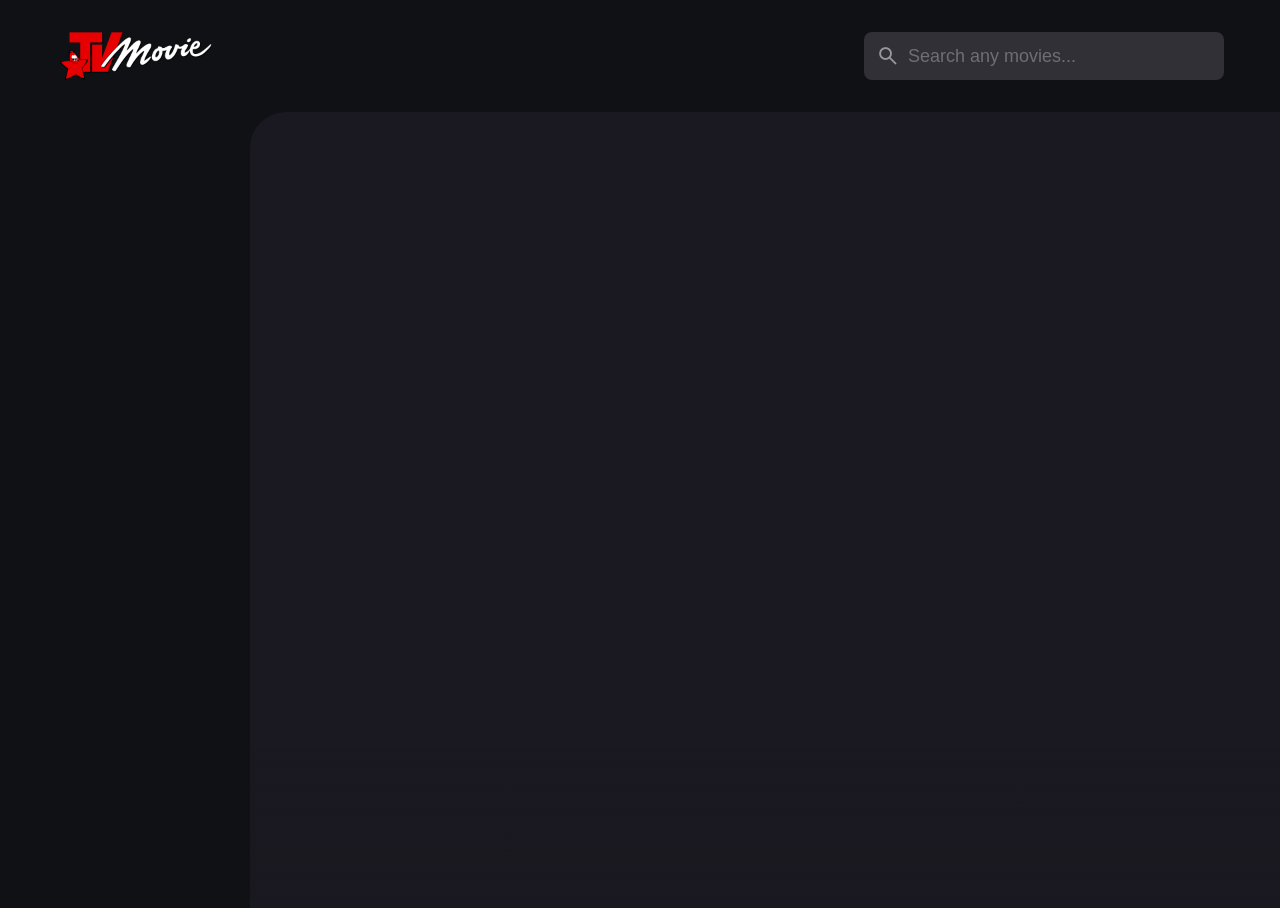
<file: index.html>
<!DOCTYPE html>
<html lang="en">

<head>
  <meta charset="UTF-8" />
  <meta name="viewport" content="width=device-width, initial-scale=1.0" />
  <title>TV Movie</title>
  <meta name="title" content="Tvflix" />
  <meta name="description" content="Tvflix is a popular movie app." />
  <link rel="shortcut icon" href="./assets/images/tv movie.png" type="image/svg+xml" />
  <link rel="stylesheet" href="./assets/css/style.css" />
  <script src="./assets/js/global.js" defer></script>
  <script src="./assets/js/index.js" type="module"></script>
</head>

<body>
  <!-- Header -->
  <header class="header">
    <a href="./index.html" class="logo">
      <img src="./assets/images/logo2.webp" width="140" height="32" alt="Tvflix home" />
    </a>

    <div class="search-box" search-box>
      <div class="search-wrapper" search-wrapper>
        <input type="text" name="search" placeholder="Search any movies..." class="search-field"
          aria-label="search movies" autocomplete="off" search-field />

        <img src="./assets/images/search.webp" width="24" height="24" alt="search" class="leading-icon" />
      </div>

      <button class="search-btn" search-toggler>
        <img src="./assets/images/close.webp" width="24" height="24" alt="close search box" />
      </button>
    </div>

    <button class="search-btn" search-toggler menu-close>
      <img src="./assets/images/search.webp" width="24" height="24" alt="open search box" />
    </button>

    <button class="menu-btn" menu-btn menu-toggler>
      <img src="./assets/images/menu.webp" class="menu" width="24" height="24" alt="open menu" />
      <img src="./assets/images/menu-close.webp" width="24" height="24" alt="close menu" class="close" />
    </button>
  </header>

  <main>
    <!-- Sidebar -->
    <nav class="sidebar" sidebar></nav>

    <div class="overlay" overlay menu-toggler></div>

    <article class="container" page-content></article>

  </main>

</body>

</html>
</file>
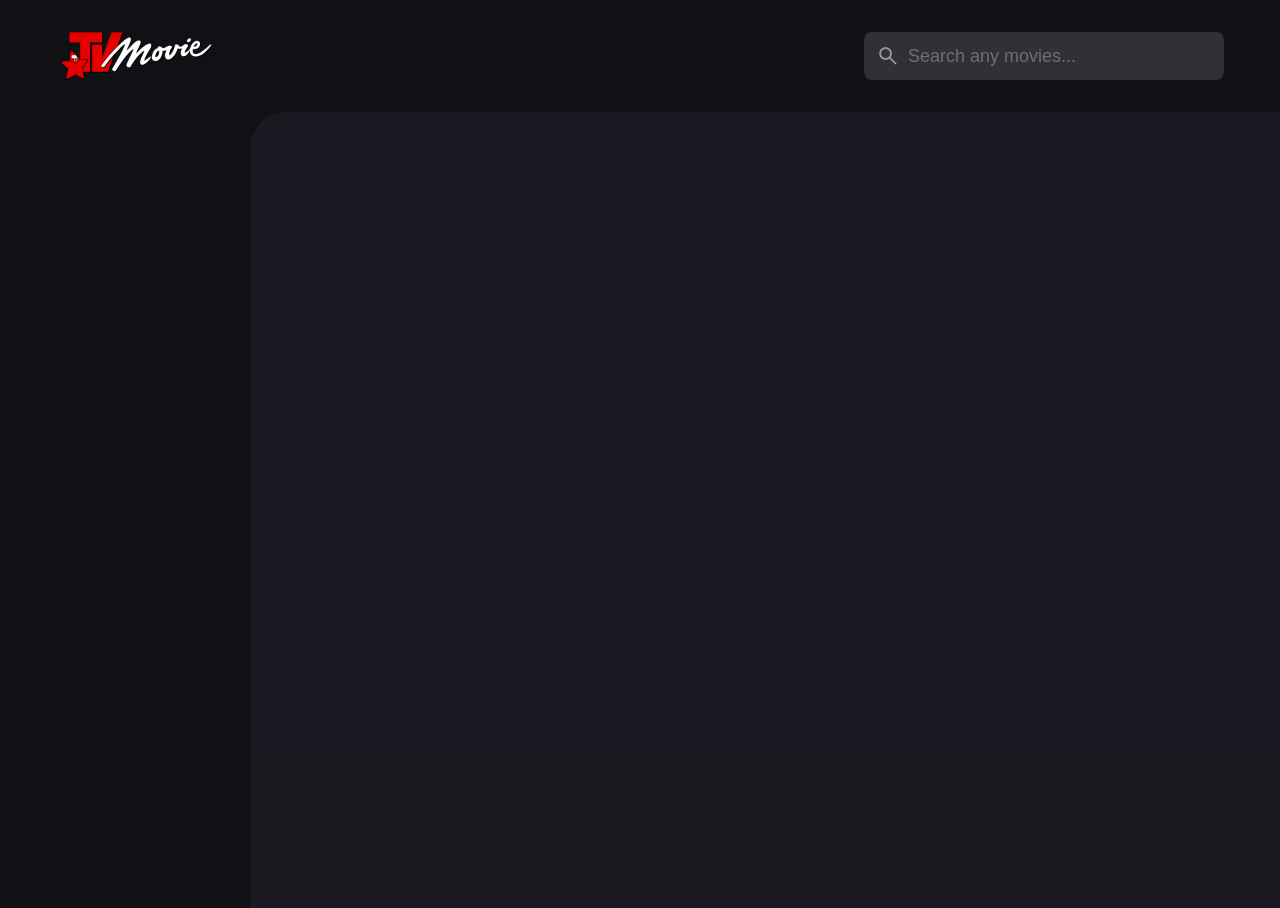
<file: detail.html>
<!DOCTYPE html>
<html lang="en">

<head>
  <meta charset="UTF-8" />
  <meta name="viewport" content="width=device-width, initial-scale=1.0" />
  <meta name="description" content="Tvflix is a popular movie app." />
  <link rel="shortcut icon" href="./assets/images/tv movie.png" type="image/svg+xml" />
  <link rel="stylesheet" href="./assets/css/style.css" />
  <script src="./assets/js/global.js" defer></script>
  <script src="./assets/js/detail.js" type="module"></script>
</head>

<body>
  <!-- Header -->
  <header class="header">
    <a href="./index.html" class="logo">
      <img src="./assets/images/logo2.png" width="140" height="32" alt="Tvflix home" />
    </a>

    <div class="search-box" search-box>
      <div class="search-wrapper" search-wrapper>
        <input type="text" name="search" placeholder="Search any movies..." class="search-field"
          aria-label="search movies" autocomplete="off" search-field />

        <img src="./assets/images/search.png" width="24" height="24" alt="search" class="leading-icon" />
      </div>

      <button class="search-btn" search-toggler>
        <img src="./assets/images/close.png" width="24" height="24" alt="close search box" />
      </button>
    </div>

    <button class="search-btn" search-toggler menu-close>
      <img src="./assets/images/search.png" width="24" height="24" alt="open search box" />
    </button>

    <button class="menu-btn" menu-btn menu-toggler>
      <img src="./assets/images/menu.png" class="menu" width="24" height="24" alt="open menu" />
      <img src="./assets/images/menu-close.png" width="24" height="24" alt="close menu" class="close" />
    </button>
  </header>

  <main>
    <!-- Sidebar -->
    <nav class="sidebar" sidebar></nav>

    <div class="overlay" overlay menu-toggler></div>

    <article class="container" page-content>
      <!-- Movie Detail -->

      <!-- Movie List -->

    </article>
  </main>
</body>

</html>
</file>
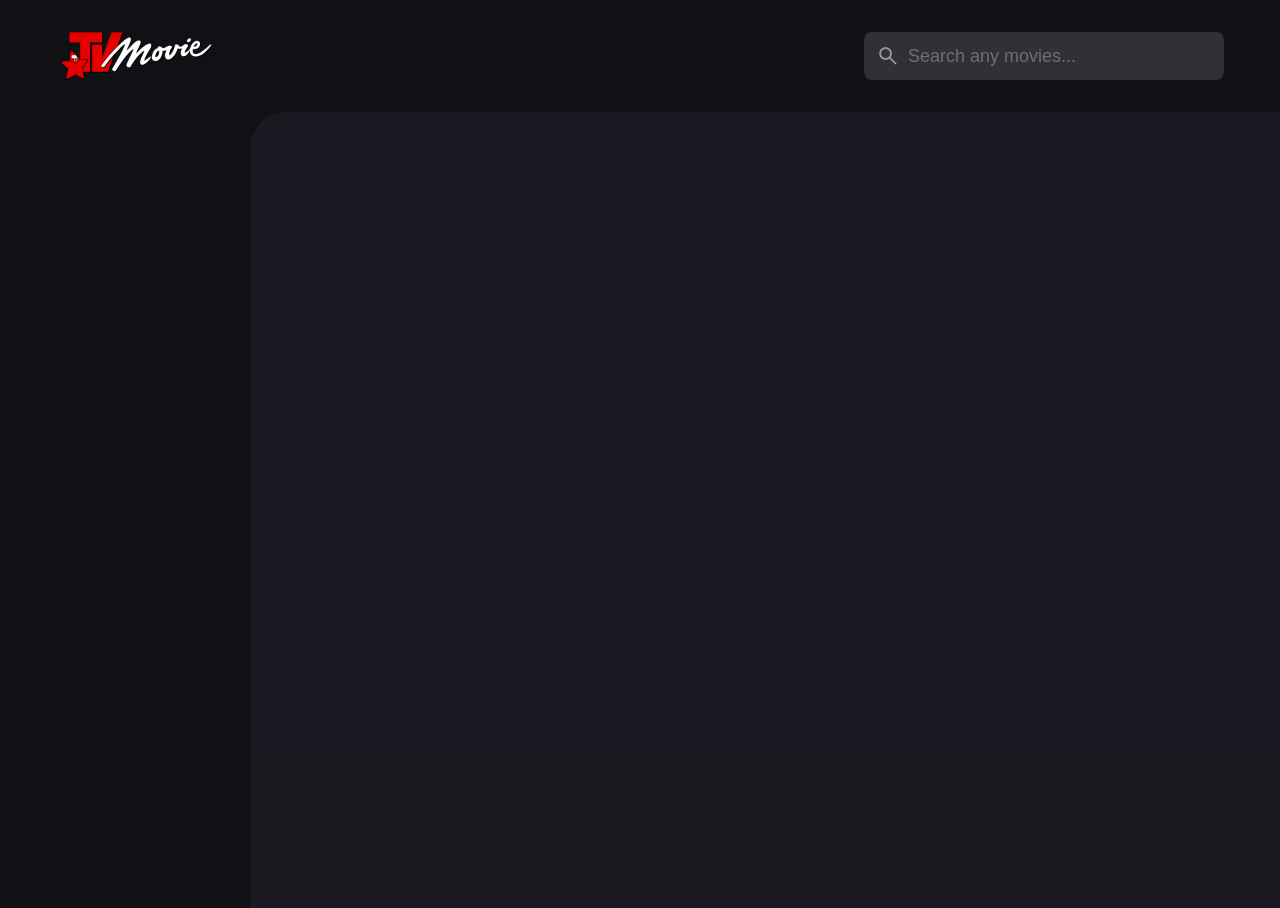
<file: movie-list.html>
<!DOCTYPE html>
<html lang="en">

<head>
    <meta charset="UTF-8" />
    <meta name="viewport" content="width=device-width, initial-scale=1.0" />
    <meta name="description" content="Tvflix is a popular movie app." />
    <link rel="shortcut icon" href="./assets/images/tv movie.png" type="image/svg+xml" />
    <link rel="stylesheet" href="./assets/css/style.css" />
    <script src="./assets/js/global.js" defer></script>
    <script src="./assets/js/movie-list.js" type="module"></script>
</head>

<body>
    <!-- Header -->
    <header class="header">
        <a href="./index.html" class="logo">
            <img src="./assets/images/logo2.png" width="140" height="32" alt="Tvflix home" />
        </a>

        <div class="search-box" search-box>
            <div class="search-wrapper" search-wrapper>
                <input type="text" name="search" placeholder="Search any movies..." class="search-field"
                    aria-label="search movies" autocomplete="off" search-field />

                <img src="./assets/images/search.png" width="24" height="24" alt="search" class="leading-icon" />
            </div>

            <button class="search-btn" search-toggler>
                <img src="./assets/images/close.png" width="24" height="24" alt="close search box" />
            </button>
        </div>

        <button class="search-btn" search-toggler menu-close>
            <img src="./assets/images/search.png" width="24" height="24" alt="open search box" />
        </button>

        <button class="menu-btn" menu-btn menu-toggler>
            <img src="./assets/images/menu.png" class="menu" width="24" height="24" alt="open menu" />
            <img src="./assets/images/menu-close.png" width="24" height="24" alt="close menu" class="close" />
        </button>
    </header>

    <main>

        <!-- Sidebar -->
        <nav class="sidebar" sidebar>
            <!-- Sidebar-Inner -->
        </nav>

        <div class="overlay" overlay menu-toggler></div>

        <article class="container" page-content>
            <!-- Movie-List Genre-List -->
            <!-- Title Wrapper -->
            <!-- Grid List --> <!-- Movie Card -->
            <!-- Load More Button -->
        </article>

        <!-- Search Modal -->
        <!-- <div class="search-modal active"> -->
        <!-- <p class="label">Result for</p> -->
        <!-- <h1 class="heading">Puss in Boots</h1> -->
        <!-- <div class="grid-list"> -->
        <!-- <div class="movie-card"> -->

    </main>

</body>

</html>
</file>
<file: assets/css/style.css>
:root{--background:hsla(220, 17%, 7%, 1);--banner-background:hsla(250, 6%, 20%, 1);--white-alpha-20:hsla(0, 0%, 100%, 0.2);--on-background:hsla(220, 100%, 95%, 1);--on-surface:hsla(250, 100%, 95%, 1);--on-surface-variant:hsla(250, 1%, 44%, 1);--primary:hsla(349, 100%, 43%, 1);--primary-variant:hsla(349, 69%, 51%, 1);--rating-color:hsla(44, 100%, 49%, 1);--surface:hsla(250, 13%, 11%, 1);--text-color:hsla(250, 2%, 59%, 1);--white:hsla(0, 0%, 100%, 1);--banner-overlay:90deg, hsl(220, 17%, 7%) 0%, hsla(220, 17%, 7%, 0.5) 100%;--bottom-overlay:180deg, hsla(250, 13%, 11%, 0), hsla(250, 13%, 11%, 1);--ff-dm-sans:"DM Sans", sans-serif;--fs-heading:4rem;--fs-title-lg:2.6rem;--fs-title:2rem;--fs-body:1.8rem;--fs-button:1.5rem;--fs-label:1.4rem;--weight-bold:700;--shadow-1:0 1px 4px hsla(0, 0%, 0%, 0.75);--shadow-2:0 2px 4px hsla(350, 100%, 43%, 0.3);--radius-4:4px;--radius-8:8px;--radius-16:16px;--radius-24:24px;--radius-36:36px;--transition-short:250ms ease;--transition-long:500ms ease}*,*::before,*::after{margin:0;padding:0;box-sizing:border-box}li{list-style:none}a,img,span,iframe,button{display:block}a{color:inherit;text-decoration:none}img{height:auto}input,button{background:none;border:none;font:inherit;color:inherit}input{width:100%}button{text-align:left;cursor:pointer}html{font-family:var(--ff-dm-sans);font-size:10px;scroll-behavior:smooth}body{background-color:var(--background);color:var(--on-background);font-size:var(--fs-body);line-height:1.5}:focus-visible{outline-color:var(--primary-variant)}::-webkit-scrollbar{width:8px;height:8px}::-webkit-scrollbar-thumb{background-color:var(--banner-background);border-radius:var(--radius-8)}.search-wrapper::before,.load-more::before{content:"";width:20px;height:20px;border:3px solid var(--white);border-radius:var(--radius-24);border-inline-end-color:#fff0;animation:loading 500ms linear infinite;display:none}.search-wrapper::before{position:absolute;top:14px;right:12px}.search-wrapper.searching::before{display:block}.load-more{background-color:var(--primary-variant);margin-inline:auto;margin-block:36px 60px}.load-more:is(:hover,:focus-visible){--primary-variant:hsla(350, 67%, 39%, 1)}.load-more.loading::before{display:block}@keyframes loading{0%{transform:rotate(0)}100%{transform:rotate(1turn)}}.heading,.title-large,.title{font-weight:var(--weight-bold);letter-spacing:.5px}.title{font-size:var(--fs-title)}.heading{color:var(--white);font-size:var(--fs-heading);line-height:1.2}.title-large{font-size:var(--fs-title-lg)}.img-cover{width:100%;height:100%;object-fit:cover}.meta-list{display:flex;flex-wrap:wrap;justify-content:flex-start;align-items:center;gap:12px}.meta-item{display:flex;align-items:center;gap:4px}.btn{color:var(--white);font-size:var(--fs-button);font-weight:var(--weight-bold);max-width:max-content;display:flex;align-items:center;gap:12px;padding-block:12px;padding-inline:20px 24px;border-radius:var(--radius-8);transition:var(--transition-short)}.card-badge{background-color:var(--banner-background);color:var(--white);font-size:var(--fs-label);font-weight:var(--weight-bold);padding-inline:6px;border-radius:var(--radius-4)}.poster-box{background-image:url(../images/poster-bg-icon.png);aspect-ratio:2/3}.poster-box,.video-card{background-repeat:no-repeat;background-size:50px;background-position:center;background-color:var(--banner-background);border-radius:var(--radius-16);overflow:hidden}.title-wrapper{margin-block-end:24px}.slider-list{margin-inline:-20px;overflow-x:overlay;padding-block-end:16px;margin-block-end:-16px}.slider-list::-webkit-scrollbar-thumb{background-color:#fff0}.slider-list:is(:hover,:focus-within)::-webkit-scrollbar-thumb{background-color:var(--banner-background)}.slider-list::-webkit-scrollbar-button{width:20px}.slider-list .slider-inner{position:relative;display:flex;gap:16px}.slider-list .slider-inner::before,.slider-list .slider-inner::after{content:"";min-width:4px}.separator{width:4px;height:4px;background-color:var(--white-alpha-20);border-radius:var(--radius-8)}.video-card{background-image:url(../images/video-bg-icon.png);aspect-ratio:16/9;flex-shrink:0;max-width:500px;width:calc(100% - 40px)}.container::after,.search-modal::after{content:"";position:fixed;bottom:0;left:0;width:100%;height:150px;background-image:linear-gradient(var(--bottom-overlay));z-index:1;pointer-events:none}.header{position:relative;padding-block:24px;padding-inline:16px;display:flex;justify-content:space-between;align-items:center;gap:8px}.header .logo{margin-inline-end:auto}.search-btn,.menu-btn{padding:12px}.search-btn{background-color:var(--banner-background);border-radius:var(--radius-8)}.search-btn img{opacity:.5;transition:var(--transition-short)}.search-btn:is(:hover,:focus-visible) img{opacity:1}.menu-btn.active .menu,.menu-btn .close{display:none}.menu-btn .menu,.menu-btn.active .close{display:block}.search-box{position:absolute;top:0;left:0;width:100%;height:100%;background-color:var(--background);padding:24px 16px;align-items:center;gap:8px;z-index:1;display:none}.search-box.active{display:flex}.search-wrapper{position:relative;flex-grow:1}.search-field{background-color:var(--banner-background);height:48px;line-height:48px;padding-inline:44px 16px;outline:none;border-radius:var(--radius-8);transition:var(--transition-short)}.search-field::placeholder{color:var(--on-surface-variant)}.search-field:hover{box-shadow:0 0 0 2px var(--on-surface-variant)}.search-field:focus{box-shadow:0 0 0 2px var(--on-surface);padding-inline-start:16px}.search-wrapper .leading-icon{position:absolute;top:50%;transform:translateY(-50%);left:12px;opacity:.5;transition:var(--transition-short)}.search-wrapper:focus-within .leading-icon{opacity:0}.sidebar{position:absolute;background-color:var(--background);top:96px;bottom:0;left:-340px;max-width:340px;width:100%;border-block-start:1px solid var(--banner-background);overflow-y:overlay;z-index:4;visibility:hidden;transition:var(--transition-long)}.sidebar.active{transform:translateX(340px);visibility:visible}.sidebar-inner{display:grid;gap:20px;padding-block:36px}.sidebar::-webkit-scrollbar-thumb{background-color:#fff0}.sidebar:is(:hover,:focus-within)::-webkit-scrollbar-thumb{background-color:var(--banner-background)}.sidebar::-webkit-scrollbar-button{height:16px}.sidebar-list,.sidebar-footer{padding-inline:36px}.sidebar-link{color:var(--on-surface-variant);transition:var(--transition-short)}.sidebar-link:is(:hover,:focus-visible){color:var(--on-background)}.sidebar-list{display:grid;gap:8px}.sidebar-list .title{margin-block-end:8px}.sidebar-footer{border-block-start:1px solid var(--banner-background);padding-block-start:28px;margin-block-start:16px}.copyright{color:var(--on-surface-variant);margin-block-end:20px}.copyright a{display:inline-block}.overlay{position:fixed;top:96px;left:0;bottom:0;width:100%;background:var(--background);opacity:0;pointer-events:none;transition:var(--transition-short);z-index:3}.overlay.active{opacity:.5;pointer-events:all}.btn-login{font-size:var(--fs-button);font-weight:var(--weight-bold);display:flex;justify-content:center;align-items:center;height:48px;padding:10px 20px;background-color:var(--primary);border-radius:var(--radius-8);transition:var(--transition-short)}.container{position:relative;background-color:var(--surface);color:var(--on-surface);padding:24px 20px 48px;height:calc(100vh - 96px);overflow-y:overlay;z-index:1}.banner{position:relative;height:700px;border-radius:var(--radius-24);overflow:hidden}.banner-slider .slider-item{position:absolute;top:0;left:120%;width:100%;height:100%;background-color:var(--banner-background);opacity:0;visibility:hidden;transition:opacity var(--transition-long)}.banner-slider .slider-item::before{content:"";position:absolute;inset:0;background-image:linear-gradient(var(--banner-overlay))}.banner-slider .active{left:0;opacity:1;visibility:visible}.banner-content{position:absolute;left:24px;right:24px;bottom:206px;z-index:1;color:var(--text-color)}.banner :is(.heading,.banner-text){display:-webkit-box;-webkit-box-orient:vertical;overflow:hidden}.banner .heading{-webkit-line-clamp:3;margin-block-end:16px}.banner .genre{margin-block:12px}.banner-text{-webkit-line-clamp:2;margin-block-end:24px}.banner .btn{background-color:var(--primary)}.banner .btn:is(:hover,:focus-visible){box-shadow:var(--shadow-2)}.slider-control{position:absolute;bottom:20px;left:20px;right:0;border-radius:var(--radius-16) 0 0 var(--radius-16);user-select:none;padding:4px 0 4px 4px;overflow-x:auto}.slider-control::-webkit-scrollbar{display:none}.container-inner{display:flex;gap:12px}.control-inner{display:flex;gap:10px}.control-inner::after{content:"";min-width:12px}.slider-control .slider-item{width:100px;border-radius:var(--radius-8);flex-shrink:0;filter:brightness(.4)}.slider-control .active{filter:brightness(1);box-shadow:var(--shadow-1)}.movie-list{padding-block-start:32px}.movie-card{position:relative;min-width:200px}.movie-card .card-banner{width:200px}.movie-card .title{width:100%;white-space:nowrap;text-overflow:ellipsis;overflow:hidden;margin-block:8px 4px}.movie-card .meta-list{justify-content:space-between}.movie-card .card-btn{position:absolute;inset:0}.backdrop-image{position:absolute;top:0;left:0;width:100%;height:600px;background-repeat:no-repeat;background-size:cover;background-position:center;z-index:-1}.backdrop-image::after{content:"";position:absolute;inset:0;background-image:linear-gradient(0deg,hsl(250 13% 11%),hsl(250 13% 11% / .9))}.movie-detail .movie-poster{max-width:300px;width:100%}.movie-detail .heading{margin-block:24px 12px}.movie-detail :is(.meta-list,.genre){color:var(--text-color)}.movie-detail .genre{margin-block:12px 16px}.detail-list{margin-block:24px 32px}.movie-detail .list-item{display:flex;align-items:flex-start;gap:8px;margin-block-end:12px}.movie-detail .list-name{color:var(--text-color);min-width:112px}.genre-list .title-wrapper{margin-block-end:56px}.grid-list{display:grid;grid-template-columns:repeat(auto-fill,minmax(200px,1fr));column-gap:16px;row-gap:20px}:is(.genre-list,.search-modal) :is(.movie-card,.card-banner){width:100%}.search-modal{position:fixed;top:96px;left:0;bottom:0;width:100%;background-color:var(--surface);padding:50px 24px;overflow-y:overlay;z-index:4;display:none}.search-modal.active{display:block}.search-modal .label{color:var(--primary-variant);font-weight:var(--weight-bold);margin-block-end:8px}@media only screen and (max-width:600px){.logo img{height:32px}.search-btn{height:44px}.btn-login{font-size:1.2rem;padding:9px;height:44px}}@media (min-width:575px){.banner-content{right:auto;max-width:500px}.slider-control{left:calc(100% - 400px)}.detail-content{max-width:750px}}@media (min-width:768px){:root{--banner-overlay:90deg, hsl(220, 17%, 7%) 0%, hsla(220, 17%, 7%, 0) 100%;--fs-heading:5.4rem}.container{padding-inline:24px}.slider-list{margin-inline:-24px}.search-btn{display:none}.search-box{all:unset;display:block;width:360px}.banner{height:600px}.banner-content{bottom:50%;transform:translateY(50%);left:50px}.movie-detail{display:flex;align-items:flex-start;gap:40px}.movie-detail .detail-box{flex-grow:1}.movie-detail .movie-poster{flex-shrink:0;position:sticky;top:0}.movie-detail .slider-list{margin-inline-start:0;border-radius:var(--radius-16) 0 0 var(--radius-16)}.movie-detail .slider-inner::before{display:none}}@media (min-width:1200px){.header{padding:28px 56px}.logo img{width:160px}.menu-btn,.overlay{display:none}main{display:grid;grid-template-columns:250px 1fr}.sidebar{position:static;visibility:visible;border-block-start:0;height:calc(100vh - 104px)}.sidebar.active{transform:none}.sidebar-list,.sidebar-footer{padding-inline:56px}.container{height:calc(100vh - 104px);border-top-left-radius:var(--radius-36)}.banner-content{left:50px}.search-modal{top:104px;padding:60px}.backdrop-image{border-top-left-radius:var(--radius-36)}}
</file>
